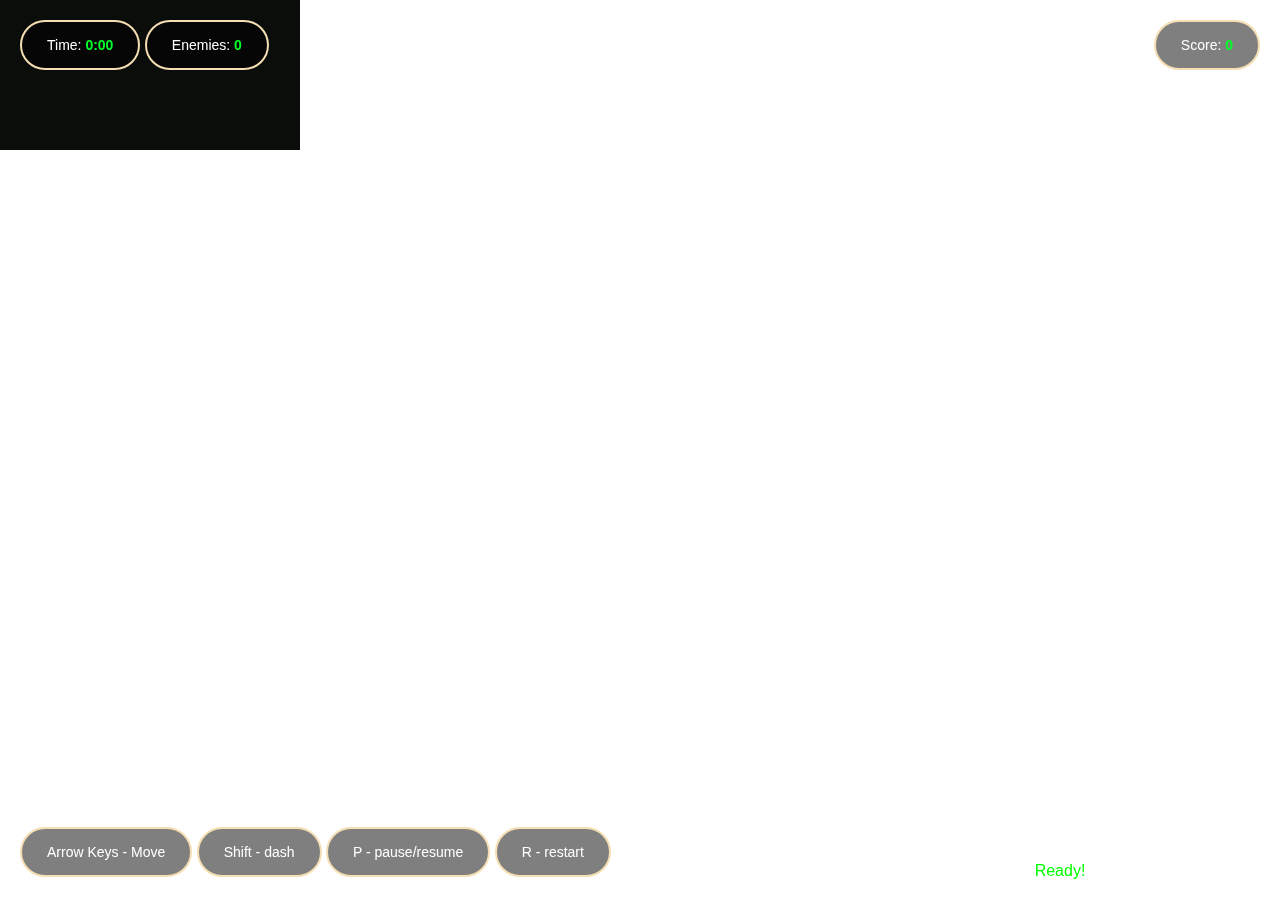
<file: Circle_Dodge/index.html>
<!DOCTYPE html>
<html>
  <head>
    <title>Circle Dodge Game</title>
    <link rel='stylesheet' href="style.css">
  </head>
  <body>
    <canvas id="game"></canvas>
    

    <div class="ui-pill top-left">
      <div class="stat-item">Time: <span id="survivalTime">0:00</span></div>
      <div class="stat-item">Enemies: <span id="enemyCount">0</span></div>
    </div>
    
    <div class="ui-pill top-right">
      <div class="stat-item">Score: <span id="score">0</span></div>
    </div>
    
    <div class="ui-pill bottom-left">
      <div class="control-item">Arrow Keys - Move</div>
      <div class="control-item">Shift - dash</div>
      <div class="control-item">P - pause/resume</div>
      <div class="control-item">R - restart</div>
    </div>
    
    <div class="ui-pill bottom-right dash-container ">
      <div id="dashStatus" class="dash-ready">Ready!</div>
      <div class="dash-bar">
        <div id="dashBar" class="dash-progress"></div>
      </div>
    </div>
    
    <script src="main.js" type="module"> </script>
  </body>
</html>
</file>
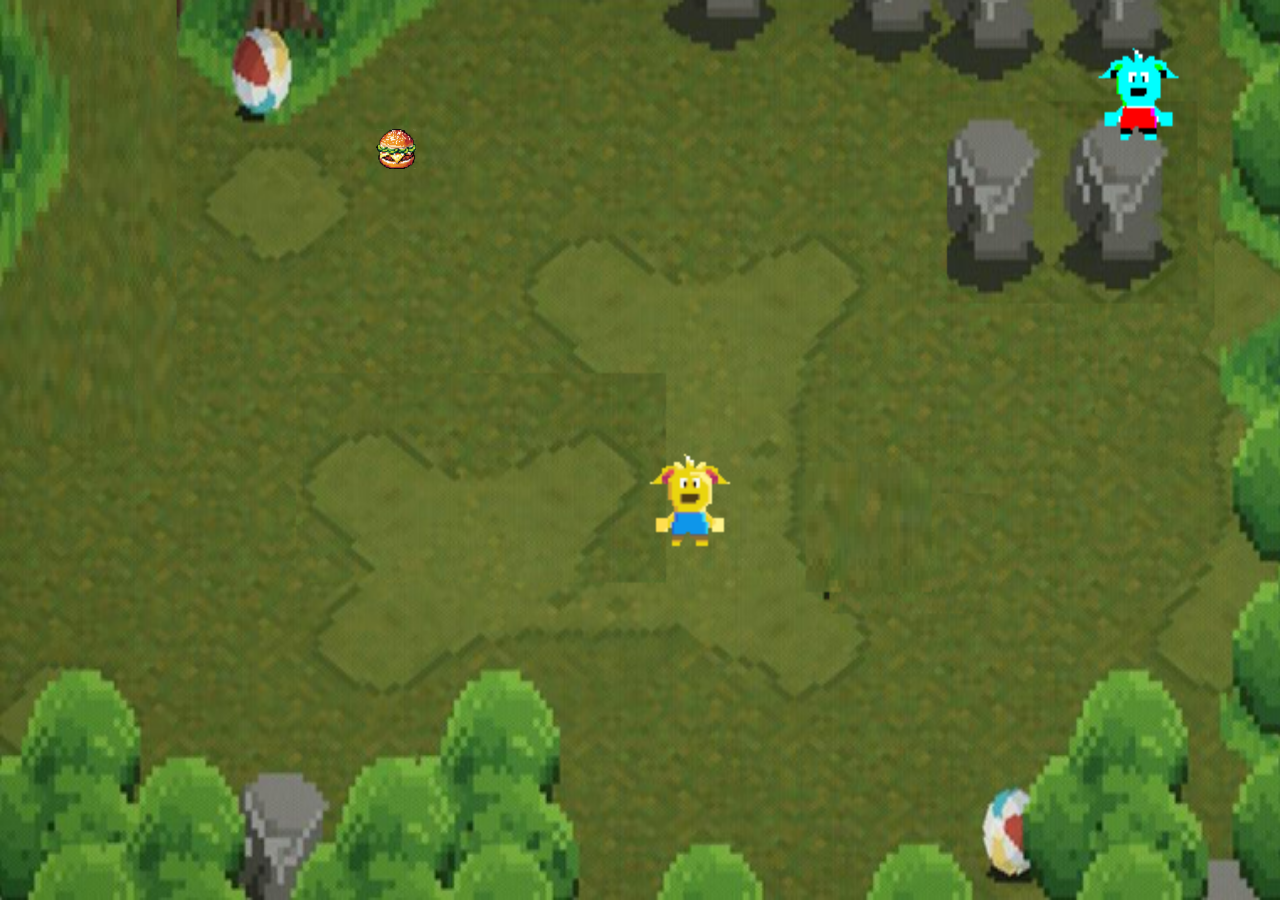
<file: EatTheBurgur/index.html>
<!DOCTYPE html>
<html lang="en">
  <head>
    <meta charset="UTF-8">
    <title>Eat the burgur</title>
    <style>
body { margin: 0; background: #222; overflow: hidden; }
canvas { background: #eee; display: block; }
img{display: none;}
    </style>
  </head>
  <body>
    <canvas id="gameCanvas"></canvas>
    <img id="player" src='assets/player.png'>
    <img id="bot" src='assets/bot.png'>
    <img id="food" src='assets/food.png'>
    <img id="bg" src='assets/bg.png'>
    <script src="script.js" type="module"> </script>
  </body>
</html>
</file>
<file: Circle_Dodge/style.css>
* {
  margin: 0;
  padding: 0;
  border: 0;
  box-sizing: border-box;
}

body {
  font-family: 'Arial', sans-serif;
  overflow: hidden;
}

canvas {
  display: block;
  background: #0a0d0a;
}


.ui-pill {
  position: fixed;
  z-index: 1;
}

.stat-item:hover {
  background: rgba(0, 0, 0, 0.3);
  border-color: rgba(255, 255, 255, 1);
  transform: translateY(-2px);
  box-shadow: 0 6px 20px rgba(0, 0, 0, 0.4);
}


.top-left {
  top: 20px;
  left: 20px;
}

.top-right {
  top: 20px;
  right: 20px;
}

.bottom-left {
  bottom: 20px;
  left: 20px;
}

.bottom-right {
  bottom: 20px;
  right: 20px;
}


.control-item {
  font-size: 13px;
  margin-bottom: 3px;
  color: #ccc;
  text-align: center;
}

.dash-container {
  display: flex;
  width: 290px;
  align-items: center;
  justify-content: center;
  gap: 10px;
}


#dashStatus {
  text-align: right;
}

.dash-ready {
  color: #00ff00;
}

.dash-cooldown {
  color: #ff4444;
}

.dash-bar {
  width: 100px;
  height: 8px;
  background: rgba(255, 255, 255, 0.3);
  border-radius: 4px;
  overflow: hidden;
}

.dash-progress {
  height: 100%;
  background: linear-gradient(90deg, #ff4444, #ff8800, #00ff00);
  border-radius: 4px;
  transition: width 0.1s ease;
  width: 0;
}


.stat-item, .control-item{
  display: inline-block;
  border: 2px solid wheat;
  z-index: 3;
  border-radius: 25px;
  padding: 15px 25px;
  background-color: rgba(0,0,0,.5);
  transition: all 0.3s ease;
  font-size: 14px;
  color: #fff;
  text-align: center;
}

.stat-item span {
  font-weight: bold;
  color: #00ff28;
}


@media (max-width: 768px) {
  .ui-pill {
    padding: 10px 16px;
    border-radius: 20px;
  }
  
  .top-left, .top-right {
    top: 10px;
  }
  
  .bottom-left, .bottom-right {
    bottom: 10px;
  }
  
  .top-left, .bottom-left {
    left: 10px;
  }
  
  .top-right, .bottom-right {
    right: 10px;
  }
  
  .stat-item, .control-item {
    font-size: 12px;
  }
  
  #dashStatus {
    font-size: 12px;
  }
  
  .dash-bar {
    height: 6px;
  }
}
</file>
